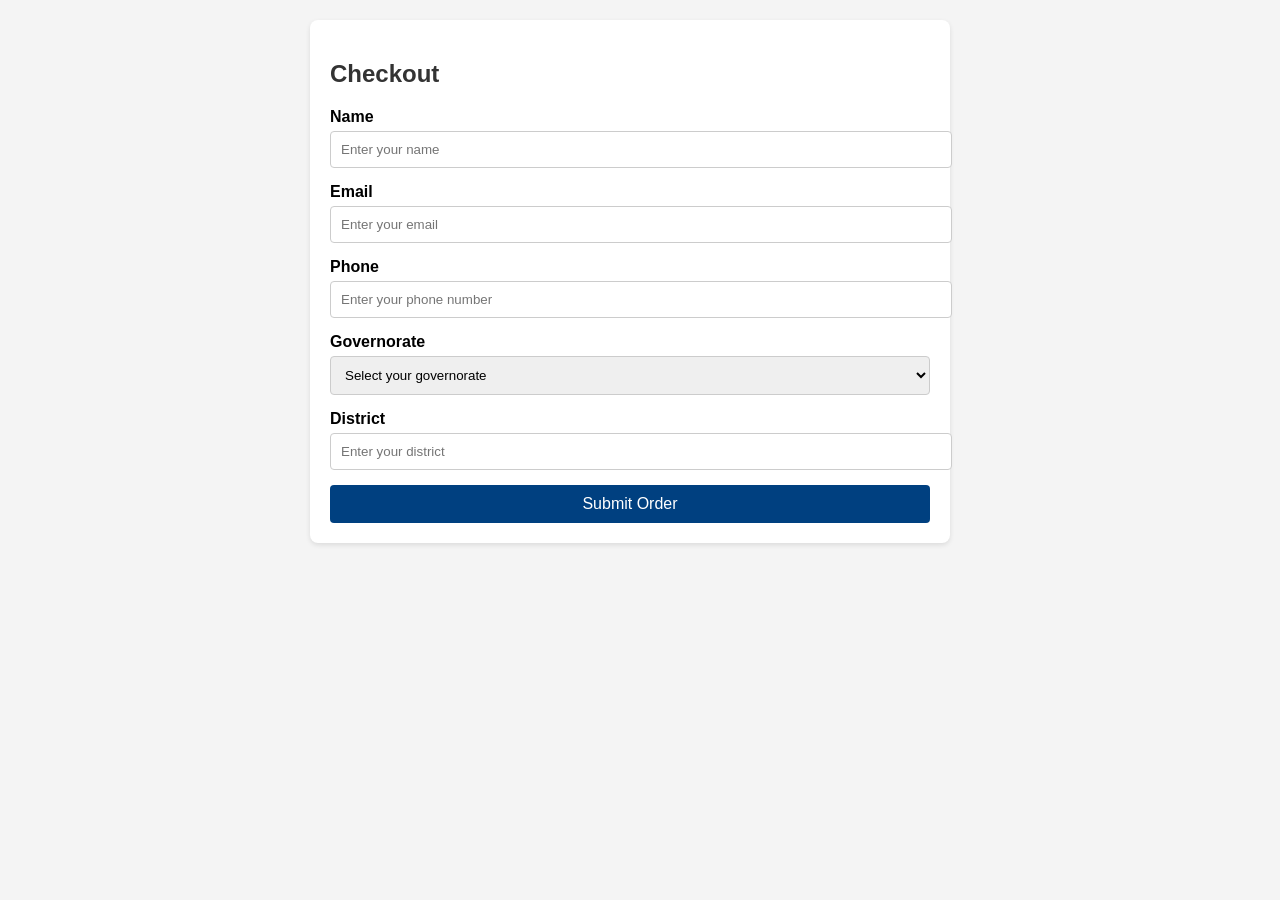
<file: checkout.html>
<!DOCTYPE html>
<html lang="en">
<head>
    <meta charset="UTF-8">
    <meta name="viewport" content="width=device-width, initial-scale=1.0">
    <title>Checkout</title>
    <style>
        body {
            font-family: Arial, sans-serif;
            margin: 0;
            padding: 0;
            background-color: #f4f4f4;
        }
        .container {
            display: flex;
            justify-content: center;
            align-items: flex-start;
            padding: 20px;
        }
        .form-container {
            flex: 1;
            max-width: 600px;
            background: #fff;
            padding: 20px;
            margin-right: 20px;
            border-radius: 8px;
            box-shadow: 0 2px 5px rgba(0, 0, 0, 0.1);
        }
        .summary-container {
            width: 300px;
            background: #fff;
            padding: 20px;
            border-radius: 8px;
            box-shadow: 0 2px 5px rgba(0, 0, 0, 0.1);
        }
        h2 {
            margin-bottom: 20px;
            color: #333;
        }
        label {
            display: block;
            margin-bottom: 5px;
            font-weight: bold;
        }
        input, select {
            width: 100%;
            padding: 10px;
            margin-bottom: 15px;
            border: 1px solid #ccc;
            border-radius: 4px;
        }
        button {
            width: 100%;
            padding: 10px;
            background-color: #004080; /* اللون الأزرق الغامق */
            color: white;
            border: none;
            border-radius: 4px;
            font-size: 16px;
            cursor: pointer;
        }
        button:hover {
            background-color: #003366; /* لون أغمق عند التمرير */
        }
        .product-list {
            margin-bottom: 20px;
        }
        .product-item {
            display: flex;
            justify-content: space-between;
            margin-bottom: 10px;
        }
        .total {
            font-size: 18px;
            font-weight: bold;
            text-align: right;
            margin-top: 10px;
        }
    </style>
</head>
<body>
    <div class="container">
        <!-- Form Section -->
        <div class="form-container">
            <h2>Checkout</h2>
            <form id="checkoutForm">
                <label for="name">Name</label>
                <input type="text" id="name" name="name" placeholder="Enter your name" required>

                <label for="email">Email</label>
                <input type="email" id="email" name="email" placeholder="Enter your email" required>

                <label for="phone">Phone</label>
                <input type="tel" id="phone" name="phone" placeholder="Enter your phone number" required>

                <label for="governorate">Governorate</label>
                <select id="governorate" name="governorate" required>
                    <option value="">Select your governorate</option>
                    <option value="amman">Amman</option>
                    <option value="zarqa">Zarqa</option>
                    <option value="irbid">Irbid</option>
                    <option value="Aqapa">Aqapa</option>
                    <option value="Ajlon">Ajlon</option>
                    <option value="Jarash">Jarash</option>
                    <option value="Al-Salt">Al-Salt</option>
                    <option value="Al-Tafeleh">Al-Tafeleh</option>
                    <option value="Karak">Karak</option>
                    <option value="irbid">Al-Mafraq</option>
                    <option value="irbid">Maan</option>
                    <option value="irbid">Madaba</option>
                </select>

                <label for="district">District</label>
                <input type="text" id="district" name="district" placeholder="Enter your district" required>

                <button type="submit">Submit Order</button>
            </form>
        </div>
    </div>
</body>
</html>
</file>
